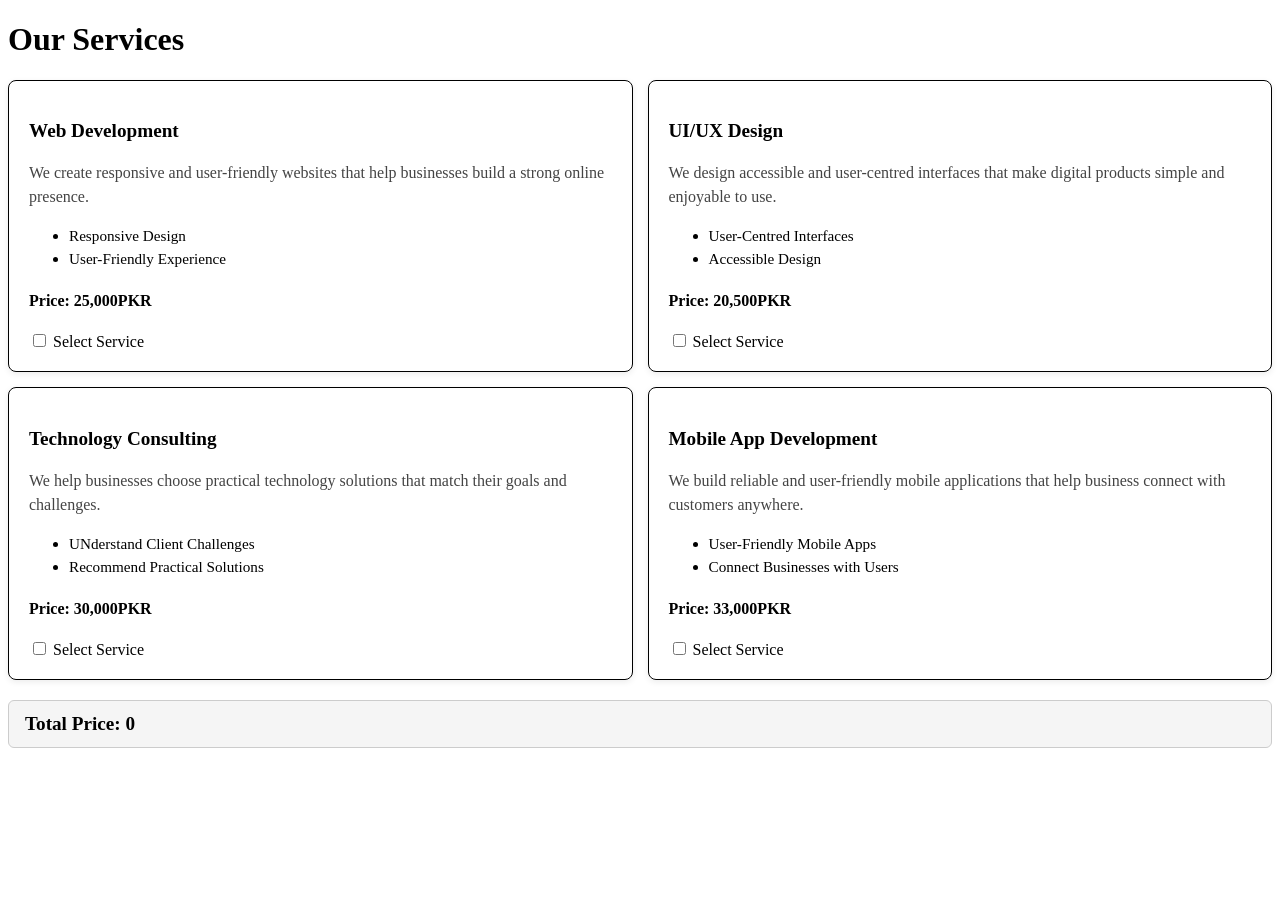
<file: task-2/index.html>
<!DOCTYPE html>
<html lang="en">

<head>
    <title>Our Services</title>
    <link rel="stylesheet" href="style.css">
    <meta name="viewport" content="width=device-width, initial-scale=1.0">
</head>

<body>
    <h1>Our Services</h1>
  
    
    <div id ="services-container" class="services-card">
    <div class="service-card">    
    <h3>Web Development</h3>
    <p>We create responsive and user-friendly websites that help
        businesses build a strong online presence.</p>
        <ul>
            <li>Responsive Design</li>
            <li>User-Friendly Experience</li>
        </ul>
        <h4>Price: 25,000PKR</h4>
        <input type="checkbox" id="web-service"class="service-checkbox" value="25000">
        <label for="web-service">Select Service</label>
    </div>  

    <div class="service-card">
    <h3>UI/UX Design</h3>
    <p>We design accessible and user-centred interfaces that make
        digital products simple and enjoyable to use.</p>
        <ul>
            <li>User-Centred Interfaces</li>
            <li>Accessible Design</li>
        </ul>
        <h4>Price: 20,500PKR</h4>
        <input type="checkbox" id="uiux-service" class="service-checkbox" value="20500">
        <label for="uiux-service">Select Service</label>
    </div>
    
    <div class="service-card">
    <h3>Technology Consulting</h3>
    <p>We help businesses choose practical technology solutions
        that match their goals and challenges.</p>
        <ul>
            <li>UNderstand Client Challenges</li>
            <li>Recommend Practical Solutions</li>
        </ul>
        <h4>Price: 30,000PKR</h4>
        <input type="checkbox" id="consulting-service" class="service-checkbox" value="30000">
        <label for="consulting-service">Select Service</label>
    </div>

    <div class="service-card">
    <h3>Mobile App Development</h3>
    <p>We build reliable and user-friendly mobile applications that help business connect
        with customers anywhere.</p>
        <ul>
            <li>User-Friendly Mobile Apps</li>
            <li>Connect Businesses with Users</li>
        </ul>
        <h4>Price: 33,000PKR</h4>
        <input type="checkbox" id="mobile-service" class="service-checkbox" value="33000">
        <label for="mobile-service">Select Service</label>
    </div>   
    </div>

    <h4 id="total-price">Total Price: 0</h4>
    <script src="script.js"></script>
</body>

</html>
</file>
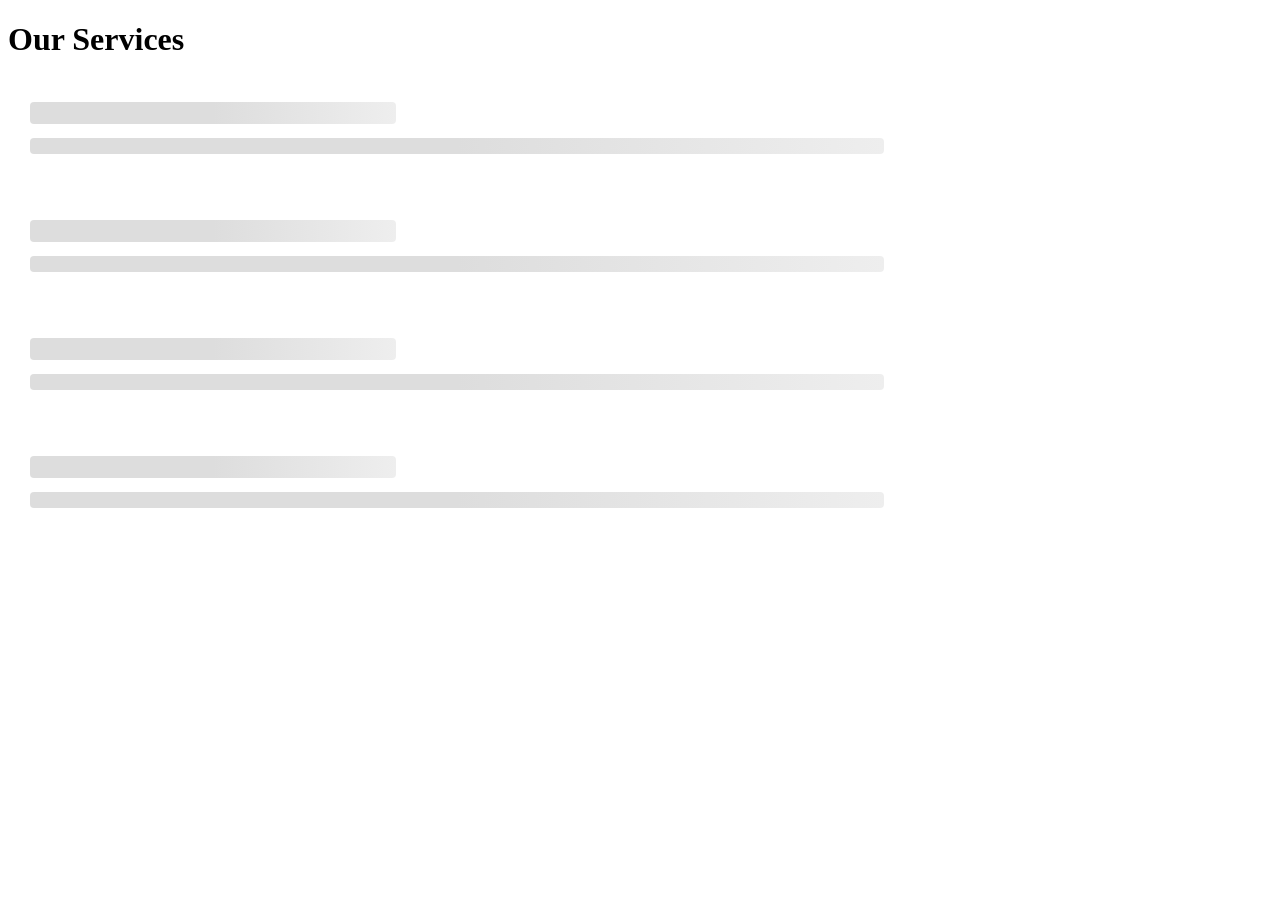
<file: task_1/index.html>
<!DOCTYPE html>
<html lang="en">

<head>
    <title>Our Services</title>
    <link rel="stylesheet" href="style.css">
    <meta name="viewport" content="width=device-width, initial-scale=1.0">
</head>

<body>
    <h1>Our Services</h1>

    <div id ="skeleton-container">
        <div class="card-skeleton">    
           <div class="heading-skeleton"></div>
           <div class="text-skeleton"></div>
        </div>
        <div class="card-skeleton">
           <div class="heading-skeleton"></div>
           <div class="text-skeleton"></div>
        </div>
        <div class="card-skeleton">
           <div class="heading-skeleton"></div>
           <div class="text-skeleton"></div>
        </div>
        <div class="card-skeleton">
           <div class="heading-skeleton"></div>
           <div class="text-skeleton"></div>
        </div>   
    </div>    
    
    <div id ="services-container" class="services-card">
    <div class="service-card">    
    <h3>Web Development</h3>
    <p>We create responsive and user-friendly websites that help
        businesses build a strong online presence.</p>
    </div>  

    <div class="service-card">
    <h3>UI/UX Design</h3>
    <p>We design accessible and user-centred interfaces that make
        digital products simple and enjoyable to use.</p>
    </div>
    
    <div class="service-card">
    <h3>Technology Consulting</h3>
    <p>We help businesses choose practical technology solutions
        that match their goals and challenges.</p>
    </div>

    <div class="service-card">
    <h3>Mobile App Development</h3>
    <p>We build reliable and user-friendly mobile applications that help bussiness connect
        with customers anywhere</p>
    </div>   
    <script src="script.js"></script>
</body>

</html>
</file>
<file: task-2/style.css>
.body{
    font-family: Arial, sans-serif;
}
.service-card{
    padding: 20px;
    border: 1px solid;
    border-radius: 8px;
    box-shadow: 0px 2px 6px rgba(0, 0, 0, 0.08);
}
.service-card p{
    font-size: 1rem;
    line-height: 1.5;
    color: #444;
}
.service-card ul{
    font-size: 0.95rem;
    line-height: 1.5;
}    
.service-card h3{
    font-size: 1.2rem;
}
.service-card label{
    font-size: 1rem
}
.services-card{
    display: grid;
    grid-template-columns: 1fr 1fr;
    gap: 15px;
}
.selected{
    background-color: #f0f7f0;
    border: 2px solid #006400;
}
#total-price{
    padding: 12px 16px;
    border: 1px solid #ccc;
    border-radius: 6px;
    font-size: 1.2rem;
    font-weight: 700;
    margin-top: 20px;
    background-color: #f5f5f5;
}
@media (max-width: 768px) {
    .services-card {
        grid-template-columns: 1fr;
    }
}
</file>
<file: task_1/style.css>
.card-skeleton{
    width: auto;
    padding: 22px;
    margin-bottom: 22px;
}
.heading-skeleton{
    width: 30%;
    height: 22px;
    margin-bottom: 14px;
    border-radius: 4px;

}
.text-skeleton{
    width: 70%;
    height: 16px;
    border-radius: 4px;
}   
.heading-skeleton,
.text-skeleton{ 
    background: linear-gradient(
     90deg,
     #dddddd 25%,
     #eeeeee 50%,
     #dddddd 75%
    );

    background-size: 200% 100%;
    animation: shimmer 1.5s infinite;
     

}
@keyframes shimmer{
    0%{
        background-position: 200%
    }
    100%{
        background-position: -200%;
    }
}
.services-card{
    display: none;
}
.service-card{
    padding: 20px;
    margin-bottom: 15px;
    border: 1px solid;
    border-radius: 8px;
    box-shadow: 0px 2px 6px rgba(0, 0, 0, 0.08);
}
</file>
